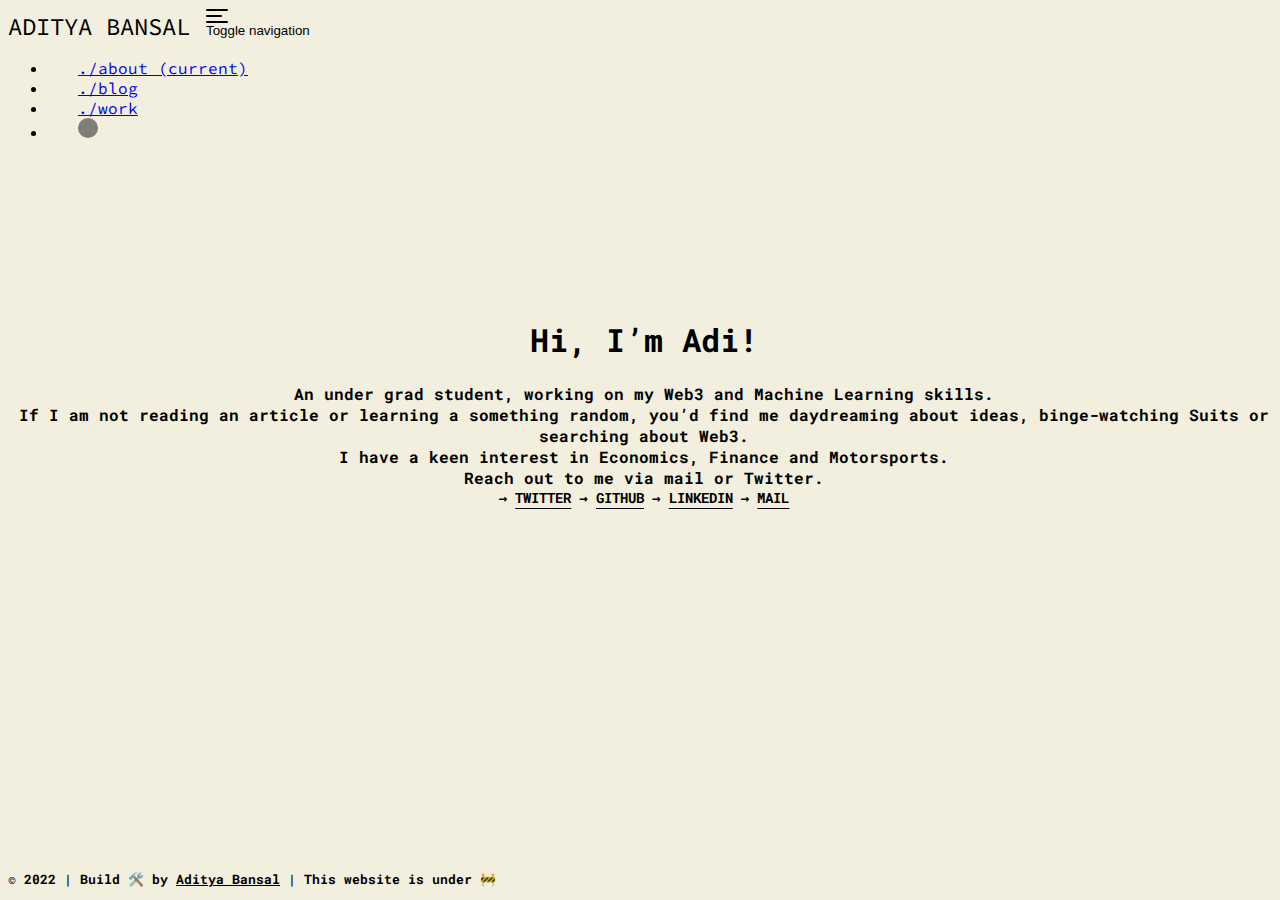
<file: index.html>
<!DOCTYPE html>
<html lang="en">
<head>
  <meta charset="UTF-8">
  <meta http-equiv="X-UA-Compatible" content="IE=edge">
  <meta name="viewport" content="width=device-width, initial-scale=1.0">
  <title>Aditya Bansal</title>

  <link rel="preconnect" href="https://fonts.googleapis.com">
  <link rel="preconnect" href="https://fonts.gstatic.com" crossorigin>
  <link href="https://fonts.googleapis.com/css2?family=Roboto:wght@500&family=Source+Code+Pro:wght@700&display=swap" rel="stylesheet">
  <link href="https://fonts.googleapis.com/css2?family=Montserrat&display=swap" rel="stylesheet">
  <link href="https://fonts.googleapis.com/css2?family=Roboto+Mono:wght@300&display=swap" rel="stylesheet">

  <link rel="stylesheet" href="https://cdn.jsdelivr.net/npm/bootstrap@4.1.3/dist/css/bootstrap.min.css" integrity="sha384-MCw98/SFnGE8fJT3GXwEOngsV7Zt27NXFoaoApmYm81iuXoPkFOJwJ8ERdknLPMO" crossorigin="anonymous">
  <link rel="stylesheet" href="./css/custom.css">
  <link rel="stylesheet" href="./css/over.css">
</head>
<body>
  <!-- #FAFAFA -->
  <div class="container">
    <div class="wrapper">
      <nav class="custom-font navbar navbar-expand-lg navbar-light pt-4 pb-2">
        <a class="no-hover" style="font-size: 150%;" href="#">ADITYA BANSAL</a>

        <button id="bttn1" class="navbar-toggler collapsed" type="button" data-toggle="collapse" data-target="#navbarResponsive" aria-controls="navbarResponsive" aria-expanded="false" aria-label="Toggle navigation">
          <span id="bttn" class="icon-bar top-bar"></span>
          <span id="bttn" class="icon-bar middle-bar"></span>
          <span id="bttn" class="icon-bar bottom-bar"></span>
          <span class="sr-only">Toggle navigation</span>
        </button>

        <div class="collapse navbar-collapse" id="navbarResponsive">
          <ul class="navbar-nav ml-auto">
            <li class="nav-item active">
              <a class="nav-link text-center" href="#">./about <span class="sr-only">(current)</span></a>
            </li>
            <li class="nav-item">
              <a class="nav-link text-center" href="#">./blog</a>
            </li>
            <li class="nav-item">
              <a class="nav-link text-center" href="#">./work</a>
            </li>
            <li class="nav-item text-center">
              <span class="mt-2 dot" onclick="myFunction()" ></span>
              <!-- <button class='make-round' onclick="myFunction()">.</button> -->
            </li>
          </ul>
        </div>
      </nav>

      <!-- main starts here  -->

      <main class="container vert-center text-center main-font d-flex flex-column min-vh-100"   >
        <h1><b>Hi, I’m Adi!</b></h1>
        <div class="pt-2">
          <b>
          <!-- <blockquote><i>I love solving problems and building interesting things.</i></blockquote> -->
          An under grad student, working on my Web3 and Machine Learning skills. 
          <br>
          If I am not reading an article or learning a something random, you’d find me daydreaming about ideas, binge-watching Suits or searching about Web3. 
          <br>
          I have a keen interest in Economics, Finance and Motorsports. 
          <br>
          Reach out to me via mail or Twitter.
          <br>
          </b>
        </div>
        <b>
        <div class="justify-content-center social-links smaller-font pt-2">
          <a target="_blank" rel="noopener noreferrer" class="pr-3 underline" href="https://twitter.com/adsbansal">→ <u>TWITTER</u></a>
          <a target="_blank" rel="noopener noreferrer" class="pr-3" href="https://github.com/InfiAB">→ <u>GITHUB</u></a>
          <a target="_blank" rel="noopener noreferrer" class="pr-3" href="https://www.linkedin.com/in/aditya-bansal-8203aa1bb">→ <u>LINKEDIN</u></a>
          <a href="mailto:ab.bansal.aditya@gmail.com">→ <u>MAIL</u></a>
          <br>
          <br>
        </div>
        </b>
      </main>

      <!-- footer starts here -->

      <footer class="container footer mt-auto main-font text-muted text-center">
        <b>
        <p class="mb-1">
          <span>
            © 2022 | 
          </span>
          <span>
            Build 🛠️ by <u>Aditya Bansal</u> | 
          </span>
          <span>
            This website is under 🚧 
          </span>
        </p>
      </b>
      </footer>
    </div>
  </div>
  <script src="https://code.jquery.com/jquery-3.3.1.slim.min.js" integrity="sha384-q8i/X+965DzO0rT7abK41JStQIAqVgRVzpbzo5smXKp4YfRvH+8abtTE1Pi6jizo" crossorigin="anonymous"></script>
  <script src="https://cdn.jsdelivr.net/npm/popper.js@1.14.3/dist/umd/popper.min.js" integrity="sha384-ZMP7rVo3mIykV+2+9J3UJ46jBk0WLaUAdn689aCwoqbBJiSnjAK/l8WvCWPIPm49" crossorigin="anonymous"></script>
  <script src="https://cdn.jsdelivr.net/npm/bootstrap@4.1.3/dist/js/bootstrap.min.js" integrity="sha384-ChfqqxuZUCnJSK3+MXmPNIyE6ZbWh2IMqE241rYiqJxyMiZ6OW/JmZQ5stwEULTy" crossorigin="anonymous"></script>
  <script src="./js/custom.js"></script>
</body>
</html>

<!-- add fadein to the content and fadeout -->

<!-- 
<h1>Hi, I’m Adi</h1>
    <div>
      <blockquote>I love solving problems and building interesting things.</blockquote>
      <br> 
      Currently, I am currently working on my Blockchain Backend, Machine Learning skills and 
      studying Computer Engineering at TIET, Patiala. 
      <br><br>
      If I am not reading an article or learning a new skill, you’d find me daydreaming about ideas, binge-watching Suits or searching about Web3. 
      I have a keen interest in Economics, Finance and Motorsports. 
      <br><br>
      Reach out to me via mail or Twitter.
    </div> -->
</file>
<file: css/custom.css>
@media screen and (max-device-width: ) {
  
}

body {
  background-color: #F2EFDE;
  /* background-color: white; */
  color: black;
}

.smaller-font{
  font-size: 90%;
}

.footer {
  position: absolute;
  bottom: 0;
  font-size: 80%;
  margin: auto;
  text-align: center;
}

.vert-center {
  position: absolute;
  top: 33%;
  margin: auto;
  text-align: center;
}

.dark-mode {
  background-color: black;
  color: white;
}

.custom-font {
  font-family: 'Source Code Pro', monospace;
  font-weight:normal;
  font-style:normal;
}

.main-font {
  font-family: 'Roboto Mono', monospace;
  font-weight:normal;
  font-style:normal;
}

.navbar-nav > li{
  padding-left:30px;
  padding-right:30px;
}

.no-hover, .no-hover:hover, .no-hover:focus, .no-hover:active {
  text-decoration: none;
  color: inherit;
}

.social-links>a, .social-links>a:active {
  text-decoration: none;
  text-underline-offset: 5px;
  color: inherit;
  transition: text-underline-offset 10ms;
}

.social-links>a:hover, .social-links>a:focus {
  text-underline-offset: 7px;
}

/* ---------------------- */

.navbar-toggler {
  border: none;
  background: transparent !important;
}

.navbar-toggler:focus {
  outline: none;
  background: transparent !important;
}

.navbar-toggler .icon-bar {
  background-color: black;
  transform: rotate(0deg) translate(0px, 0px);
  transition: ease all .2s;
}

.navbar-toggler-dark .icon-bar-dark {
  background-color: white;
  transform: rotate(0deg) translate(0px, 0px);
  transition: ease all .2s;
}

.navbar-toggler .icon-bar {
  display: block;
  width: 22px;
  height: 2px;
  border-radius: 1px;
}

.navbar-toggler .icon-bar+.icon-bar {
  margin-top: 4px;
}

.icon-bar:nth-child(2) {
  width: 16px;
  transition: ease all .2s;
}

.navbar-toggler:hover>.icon-bar:nth-child(2) {
  width: 22px;
  transition: ease all .2s;
}

.navbar-toggler:active>.icon-bar:nth-child(2) {
  width: 22px;
  transition: ease all .2s;
}

.navbar-toggler:not(.collapsed) .icon-bar:nth-child(1) {
  transform: rotate(45deg) translate(5px, 4px);
  transition: ease all .2s;
}

.navbar-toggler:not(.collapsed) .icon-bar:nth-child(2) {
  opacity: 0;
  transition: ease all .2s;
}

.navbar-toggler:not(.collapsed) .icon-bar:nth-child(3) {
  transform: rotate(-45deg) translate(4px, -4px);
  transition: ease all .2s;
}
/* 
.make-round {
  border-radius: 100%;
} */

.dot {
  height: 20px;
  width: 20px;
  background-color: rgba(58, 58, 58, 0.623);
  border-radius: 50%;
  display: inline-block;
  cursor: pointer;
}

.dot-dark {
  height: 20px;
  width: 20px;
  background-color: rgba(255, 255, 255, 0.623);
  border-radius: 50%;
  display: inline-block;
  cursor: pointer;
}

.sec-accent {
  background-color: #fafcf5;
}

.blue {
  background-color: #9999cc;
}
</file>
<file: css/over.css>
.darkMode {
  width: 100vw;
  height: 100vh;
  background-color: black;
  clip-path: circle(20px at 80px 80px);
  transition: all 1s ease-in-out;
  cursor: pointer;
}
.whiteMode {
  width: 100vw;
  height: 100vh;
  background-color: rgb(255, 255, 255);
  clip-path: circle(0px at 80px 80px);
  transition: all 1s ease-in-out;
}
.darkMode-active {
  clip-path: circle(100%);
}
.whiteMode-active {
  clip-path: circle(20px at 80px 80px);
}
</file>
